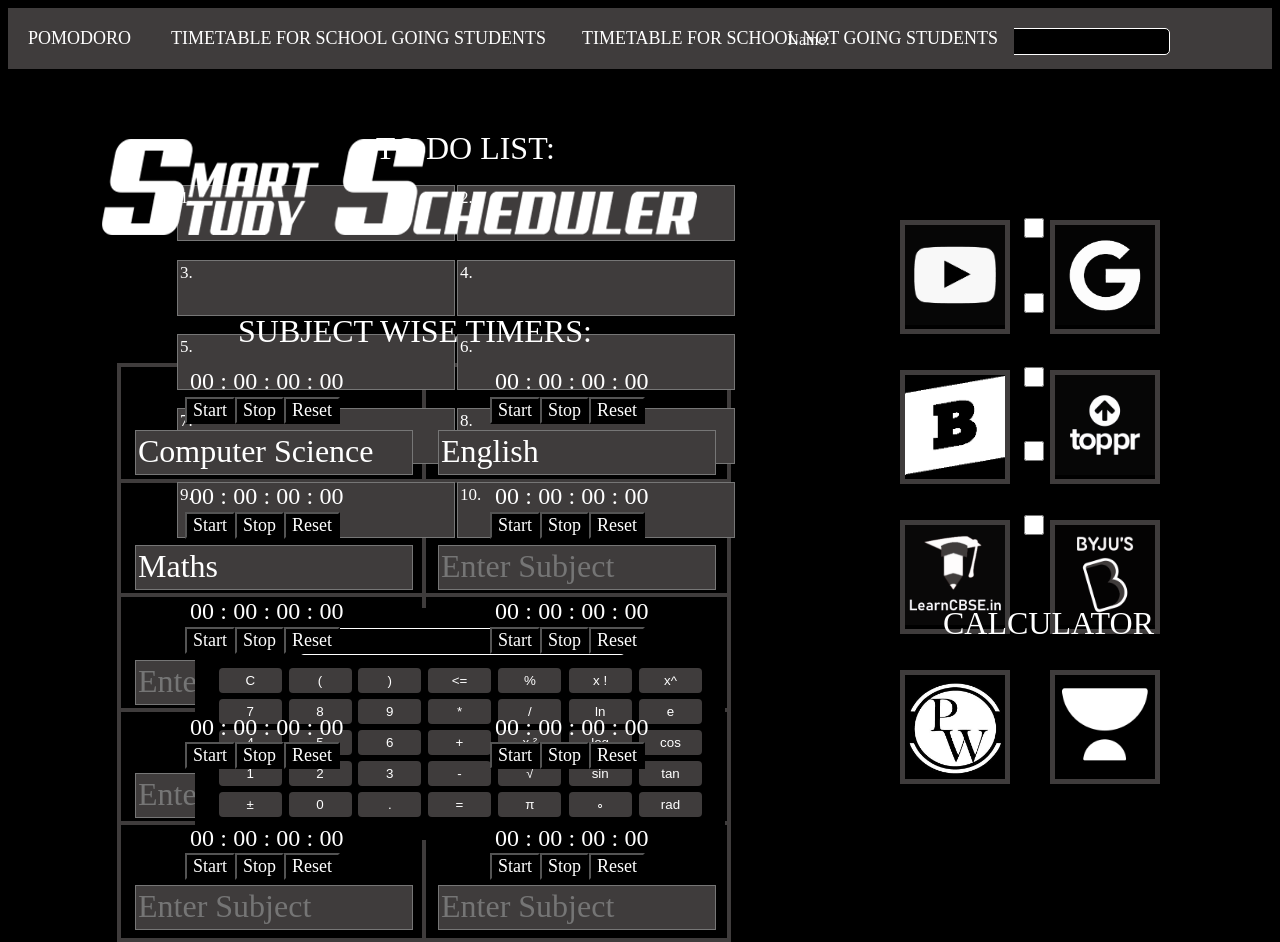
<file: index.html>
<!DOCTYPE html>
<html lang="en">
<head>
    <meta charset="UTF-8"/>
    <meta http-equiv="X-UA-Compatible" content="IE=edge"/>
    <meta name="viewport" content="width=device-width, initial-scale=1.0">
    <title>SMART STUDY SCHEDULER</title>
    <style>
    #contain1{
        background-color: rgb(63, 60, 60);
        
    }    
    
    .box{
        
        display: inline-block;
        margin: 20px
    }

    #box5{
        position:absolute;
        right: 90px;
    }
    #box6{
        position:absolute;
        right: 100px;
        top: 500px;
        border: 5px solid rgb(63, 60, 60);
    }
    #box7{
        position:absolute;
        right: 250px;
        top: 500px;
        border: 5px solid rgb(63, 60, 60);
    }
    #box8{
        position:absolute;
        right: 100px;
        top: 350px;
        border: 5px solid rgb(63, 60, 60);
    }
    #box9{
        position:absolute;
        right: 250px;
        top: 350px;
        border: 5px solid rgb(63, 60, 60);
    }
    #box10{
        position:absolute;
        right: 100px;
        top: 200px;
        border: 5px solid rgb(63, 60, 60);
    }
    #box11{
        position:absolute;
        right: 250px;
        top: 200px;
        border: 5px solid rgb(63, 60, 60);
    }
    #box45{
        position:absolute;
        right: 250px;
        top: 650px;
        border: 5px solid rgb(63, 60, 60);}
    #box61{
        position:absolute;
        right: 100px;
        top: 650px;
        border: 5px solid rgb(63, 60, 60);}
        #t1{
            position: absolute;
            right: 450px;
            top: 31px;
            color:white;   
        }
        #t2{
            position: absolute;
            right: 725px;
            top: 130px;
            
        }
        #t3{
            position: absolute;
            left: 238px;
            top: 313px;
            
        }
        #t4{
            position: absolute;
            left: 943px;
            top: 605px;
            
        }
        

    #ta1{
        resize: none;
        background-color: rgb(63, 60, 60);
        position: absolute;
        right: 825px;
        top: 185px;
        font-size: 17px;
        width: 272px;
        height: 50px;
        font-family: Bahnschrift SemiBold;
        color: white;
    }
    #ta2{
        resize: none;
        background-color: rgb(63, 60, 60);
        position: absolute;
        right: 545px;
        top: 185px;
        font-size: 17px;
        width: 272px;
        height: 50px;
        font-family: Bahnschrift SemiBold;
        color: white;
    }
    #ta3{
        resize: none;
        background-color: rgb(63, 60, 60);
        position: absolute;
        right: 825px;
        top: 260px;
        font-size: 17px;
        width: 272px;
        height: 50px;
        font-family: Bahnschrift SemiBold;
        color: white;
    }
    #ta4{
        resize: none;
        background-color: rgb(63, 60, 60);
        position: absolute;
        right: 545px;
        top: 260px;
        font-size: 17px;
        width: 272px;
        height: 50px;
        font-family: Bahnschrift SemiBold;
        color: white;
    }
    #ta5{
        resize: none;
        background-color: rgb(63, 60, 60);
        position: absolute;
        right: 825px;
        top: 334px;
        font-size: 17px;
        width: 272px;
        height: 50px;
        font-family: Bahnschrift SemiBold;
        color: white;
    }
    #ta6{
        resize: none;
        background-color: rgb(63, 60, 60);
        position: absolute;
        right: 545px;
        top: 334px;
        font-size: 17px;
        width: 272px;
        height: 50px;
        font-family: Bahnschrift SemiBold;
        color: white;
    }
    #ta7{
        resize: none;
        background-color: rgb(63, 60, 60);
        position: absolute;
        right: 825px;
        top: 408px;
        font-size: 17px;
        width: 272px;
        height: 50px;
        font-family: Bahnschrift SemiBold;
        color: white;
    }
    #ta8{
        resize: none;
        background-color: rgb(63, 60, 60);
        position: absolute;
        right: 545px;
        top: 408px;
        font-size: 17px;
        width: 272px;
        height: 50px;
        font-family: Bahnschrift SemiBold;
        color: white;
    }
    #ta9{
        resize: none;
        background-color: rgb(63, 60, 60);
        position: absolute;
        right: 825px;
        top: 482px;
        font-size: 17px;
        width: 272px;
        height: 50px;
        font-family: Bahnschrift SemiBold;
        color: white;
    }
    #ta10{
        background-color: rgb(63, 60, 60);
        position: absolute;
        right: 545px;
        top: 482px;
        resize: none;
        font-size: 17px;
        width: 272px;
        height: 50px;
        font-family: Bahnschrift SemiBold;
        color: white;
    }

    #ta11{
        
        background-color: rgb(63, 60, 60);
        position: absolute;
        left: 135px;
        top: 430px;
        resize: none;
        font-size: 32px;
        width: 272px;
        height: 39px;
        font-family: Bahnschrift SemiBold;
        color: white;
    }
    #ta12{ 
        background-color: rgb(63, 60, 60);
        position: absolute;
        left: 438px;
        top: 430px;
        resize: none;
        font-size: 32px;
        width: 272px;
        height: 39px;
        font-family: Bahnschrift SemiBold;
        color: white;
    }
    #ta13{
        background-color: rgb(63, 60, 60);
        position: absolute;
        left: 135px;
        top: 545px;
        resize: none;
        font-size: 32px;
        width: 272px;
        height: 39px;
        font-family: Bahnschrift SemiBold;
        color: white;
    }
    #ta14{
        background-color: rgb(63, 60, 60);
        position: absolute;
        left: 438px;
        top: 545px;
        resize: none;
        font-size: 32px;
        width: 272px;
        height: 39px;
        font-family: Bahnschrift SemiBold;
        color: white;
    }
    #ta15{
        background-color: rgb(63, 60, 60);
        position: absolute;
        left: 135px;
        top: 660px;
        resize: none;
        font-size: 32px;
        width: 272px;
        height: 39px;
        font-family: Bahnschrift SemiBold;
        color: white;
    }
    #ta16{
        background-color: rgb(63, 60, 60);
        position: absolute;
        left: 438px;
        top: 660px;
        resize: none;
        font-size: 32px;
        width: 272px;
        height: 39px;
        font-family: Bahnschrift SemiBold;
        color: white;
    }
    #ta17{
        background-color: rgb(63, 60, 60);
        position: absolute;
        left: 135px;
        top: 773px;
        resize: none;
        font-size: 32px;
        width: 272px;
        height: 39px;
        font-family: Bahnschrift SemiBold;
        color: white;
    }
    #ta18{
        background-color: rgb(63, 60, 60);
        position: absolute;
        left: 438px;
        top: 773px;
        resize: none;
        font-size: 32px;
        width: 272px;
        height: 39px;
        font-family: Bahnschrift SemiBold;
        color: white;
    }
    #ta19{
        background-color: rgb(63, 60, 60);
        position: absolute;
        left: 135px;
        top: 885px;
        resize: none;
        font-size: 32px;
        width: 272px;
        height: 39px;
        font-family: Bahnschrift SemiBold;
        color: white;
    }
    #ta20{
        background-color: rgb(63, 60, 60);
        position: absolute;
        left: 438px;
        top: 885px;
        resize: none;
        font-size: 32px;
        width: 272px;
        height: 39px;
        font-family: Bahnschrift SemiBold;
        color: white;
    }

    #box12{
        position: absolute;
        left:100px;
        bottom: 5px;
        width: 300px;
        height: 110px;
        color: rgb(222, 62, 62);
        border: 2px solid rgb(63, 60, 60);
    }
    #box13{
        position: absolute;
        left:405px;
        bottom: 5px;
        width: 300px;
        height: 110px;
        color: rgb(222, 62, 62);
        border: 2px solid rgb(63, 60, 60);
    }
    #box14{
        position: absolute;
        left:100px;
        bottom: 118px;
        width: 300px;
        height: 110px;
        color: rgb(222, 62, 62);
        border: 2px solid rgb(63, 60, 60);
    }
    #box15{
        position: absolute;
        left:405px;
        bottom: 118px;
        width: 300px;
        height: 110px;
        color: rgb(222, 62, 62);
        border: 2px solid rgb(63, 60, 60);
    }
    #box16{
        position: absolute;
        left:100px;
        bottom: 232px;
        width: 300px;
        height: 110px;
        color: rgb(222, 62, 62);
        border: 2px solid rgb(63, 60, 60);
    }
    #box17{
        position: absolute;
        left:405px;
        bottom: 232px;
        width: 300px;
        height: 110px;
        color: black;
        border: 2px solid rgb(63, 60, 60);
    }
    #box18{
        position: absolute;
        left:100px;
        bottom: 346px;
        width: 300px;
        height: 110px;
        color: rgb(222, 62, 62);
        border: 2px solid rgb(63, 60, 60);
    }
    #box19{
        position: absolute;
        left:405px;
        bottom: 346px;
        width: 300px;
        height: 110px;
        color: rgb(222, 62, 62);
        border: 2px solid rgb(63, 60, 60);
    }
    #box20{
        position: absolute;
        left:100px;
        bottom: 460px;
        width: 300px;
        height: 110px;
        color: rgb(222, 62, 62);
        border: 2px solid rgb(63, 60, 60);
    }
    #box21{
        position: absolute;
        left:405px;
        bottom: 460px;
        width: 300px;
        height: 110px;
        color: rgb(222, 62, 62);
        border: 2px solid rgb(63, 60, 60);
    }
    
    
    .calculator {
        max-width: 530px;
        background-color:black;
        padding: 20px;
        border-radius: 10px;
        margin: 10px auto;
        
        }
        
        
        input[type=text] {
        width: 315px;
            height: 25px;
            border-radius: 5px;
            border: 0px;
            background-color: black;
            color: #d9d9d9;
            padding: 0 5px 0 5px;
            margin: 0 0px 10px 84px;
            border: 1px solid white;
        
        }
        
        .calc-buttons {
            display: flex;
        flex-wrap: wrap;
        justify-content: space-between;
        
        }
        
        .button {
           margin: 3px;
        width: 63px;
        border: none;
        height: 25px;
        border-radius: 4px;
        color: #000000;
        cursor: pointer;
        }
        
        button:hover {
          background-color: black;
          transition: .2s;
        }
        
        .functions-one {
            width: 210px;
            display: flex;
            flex-wrap: wrap;
            justify-content: space-evenly;
            color: white;
        }
        
        
        .functions-two {
        width: 280px;
            display: flex;
            flex-wrap: wrap;
            justify-content: space-between;
        }
        
        .triggers {
            background-color: rgb(63, 60, 60);
            color: white;
        }
        
        .numbers {
            background-color: rgb(63, 60, 60);
            color: white;
        }
        
        .basic-stuff {
            background-color: rgb(63, 60, 60);
            color: white;
        }
        
        .complex-stuff {
            background-color: rgb(63, 60, 60);
            color: white;
        }

        #cal12{
            position:absolute;
            right:555px;
            bottom: 50px;
        }

        #tsss12{
            position: absolute;
            left: 100px;
            top: 90px;
            width: 400px;
        }

        #start2{
            background-color: black;
        }
        #stop2{
            background-color: black;
        }
        #reset2{
            background-color: black;
        }
        #start1{
            background-color: black;
        }
        #stop1{
            background-color: black;
        }
        #reset1{
            background-color: black;
        }
        #start3{
            background-color: black;
        }
        #stop3{
            background-color: black;
        }
        #reset3{
            background-color: black;
        }
        #start4{
            background-color: black;
        }
        #stop4{
            background-color: black;
        }
        #reset4{
            background-color: black;
        }
        #start5{
            background-color: black;
        }
        #stop5{
            background-color: black;
        }
        #reset5{
            background-color: black;
        }
        #start6{
            background-color: black;
        }
        #stop6{
            background-color: black;
        }
        #reset6{
            background-color: black;
        }
        #start7{
            background-color: black;
        }
        #stop7{
            background-color: black;
        }
        #reset7{
            background-color: black;
        }
        #start8{
            background-color: black;
        }
        #stop8{
            background-color: black;
        }
        #reset8{
            background-color: black;
        }
        #start9{
            background-color: black;
        }
        #stop9{
            background-color: black;
        }
        #reset9{
            background-color: black;
        }
        #start10{
            background-color: black;
        }
        #stop10{
            background-color: black;
        }
        #reset10{
            background-color: black;
        }
        
        #time1{
            font-family: Bahnschrift semibold ;
            font-size: 25px;
            color: #d9d9d9;
            position: absolute;
            top:367px;
            left: 190px;
        }
        #time2{
            font-family: Bahnschrift semibold;
            font-size: 25px;
            color: #d9d9d9;
            position: absolute;
            top:367px;
            left: 495px;
        }
        #time3{
            font-family: Bahnschrift semibold ;
            font-size: 25px;
            color: #d9d9d9;
            position: absolute;
            top:482px;
            left: 190px;
        }
        #time4{
            font-family: Bahnschrift semibold;
            font-size: 25px;
            color: #d9d9d9;
            position: absolute;
            top:482px;
            left: 495px;
        }
        #time5{
            font-family: Bahnschrift semibold ;
            font-size: 25px;
            color: #d9d9d9;
            position: absolute;
            top:597px;
            left: 190px;
        }
        #time6{
            font-family: Bahnschrift semibold;
            font-size: 25px;
            color: #d9d9d9;
            position: absolute;
            top:597px;
            left: 495px;
        }
        #time7{
            font-family: Bahnschrift semibold ;
            font-size: 25px;
            color: #d9d9d9;
            position: absolute;
            top:713px;
            left: 190px;
        }
        #time8{
            font-family: Bahnschrift semibold;
            font-size: 25px;
            color: #d9d9d9;
            position: absolute;
            top:713px;
            left: 495px;
        }
        #time9{
            font-family: Bahnschrift semibold ;
            font-size: 25px;
            color: #d9d9d9;
            position: absolute;
            top:824px;
            left: 190px;
        }
        #time10{
            font-family: Bahnschrift semibold;
            font-size: 25px;
            color: #d9d9d9;
            position: absolute;
            top:824px;
            left: 495px;
        }
        #buttons121{
            display: flex; 
            flex-direction: row; 
            justify-content: center; 
            align-items: center;
            position: absolute;
            top:397px;
            left: 185px;
        }
        #buttons122{
            display: flex; 
            flex-direction: row; 
            justify-content: center; 
            align-items: center;
            position: absolute;
            top:397px;
            left: 490px;
        }
        #buttons123{
            display: flex; 
            flex-direction: row; 
            justify-content: center; 
            align-items: center;
            position: absolute;
            top:512px;
            left: 185px;
        }
        #buttons124{
            display: flex; 
            flex-direction: row; 
            justify-content: center; 
            align-items: center;
            position: absolute;
            top:512px;
            left: 490px;
        }
        #buttons125{
            display: flex; 
            flex-direction: row; 
            justify-content: center; 
            align-items: center;
            position: absolute;
            top:627px;
            left: 185px;
        }
        #buttons126{
            display: flex; 
            flex-direction: row; 
            justify-content: center; 
            align-items: center;
            position: absolute;
            top:627px;
            left: 490px;
        }
        #buttons127{
            display: flex; 
            flex-direction: row; 
            justify-content: center; 
            align-items: center;
            position: absolute;
            top:742px;
            left: 185px;
        }
        #buttons128{
            display: flex; 
            flex-direction: row; 
            justify-content: center; 
            align-items: center;
            position: absolute;
            top:742px;
            left: 490px;
        }
        #buttons129{
            display: flex; 
            flex-direction: row; 
            justify-content: center; 
            align-items: center;
            position: absolute;
            top:853px;
            left: 185px;
        }

        #buttons1210{
            display: flex; 
            flex-direction: row; 
            justify-content: center; 
            align-items: center;
            position: absolute;
            top:853px;
            left: 490px;
        }
        
        /* Dropdown Button */
.dropbtn {
    background-color: rgb(63, 60, 60);
    color: white;
    padding: 16px;
    font-size: 16px;
    border: none;
  }
  
  /* The container <div> - needed to position the dropdown content */
  .dropdown {
    position: relative;
    display: inline-block;
  }
  
  /* Dropdown Content (Hidden by Default) */
  .dropdown-content {
    display: none;
    position: absolute;
    background-color:rgb(63, 60, 60);
    min-width: 160px;
    box-shadow: 0px 8px 16px 0px rgba(0,0,0,0.2);
    z-index: 1;
  }
  
  /* Links inside the dropdown */
  .dropdown-content a {
    color: white;
    padding: 12px 16px;
    text-decoration: none;
    display: block;
  }
  
  /* Change color of dropdown links on hover */
  .dropdown-content a:hover {background-color: rgb(63, 60, 60);}
  
  /* Show the dropdown menu on hover */
  .dropdown:hover .dropdown-content {display: block;}
  
  /* Change the background color of the dropdown button when the dropdown content is shown */
  .dropdown:hover .dropbtn {background-color: rgb(63, 60, 60);}
    
    #inpt1{
        width: 20px;
        height: 20px;
        color: rgb(63, 60, 60);
        background-color:rgb(63, 60, 60);
        position: absolute;
        left: 1020px;
        top:215px;
    }
    #inpt2{
        width: 20px;
        height: 20px;
        color: rgb(63, 60, 60);
        background-color:rgb(63, 60, 60) ;
        position: absolute;
        left: 1300px;
        top:215px;
    }
    #inpt3{
        width: 20px;
        height: 20px;
        color: rgb(63, 60, 60);
        background-color:rgb(63, 60, 60) ;
        position: absolute;
        left: 1020px;
        top:290px;
    }
    #inpt4{
        width: 20px;
        height: 20px;
        color: rgb(63, 60, 60);
        background-color:rgb(63, 60, 60) ;
        position: absolute;
        left: 1300px;
        top:290px;
    }
    #inpt5{
        width: 20px;
        height: 20px;
        color: rgb(63, 60, 60);
        background-color:rgb(63, 60, 60) ;
        position: absolute;
        left: 1020px;
        top:364px;
    }
    #inpt6{
        width: 20px;
        height: 20px;
        color: rgb(63, 60, 60);
        background-color:rgb(63, 60, 60) ;
        position: absolute;
        left: 1300px;
        top:364px;
    }
    #inpt7{
        width: 20px;
        height: 20px;
        color: rgb(63, 60, 60);
        background-color:rgb(63, 60, 60) ;
        position: absolute;
        left: 1020px;
        top:438px;
    }
    #inpt8{
        width: 20px;
        height: 20px;
        color: rgb(63, 60, 60);
        background-color:rgb(63, 60, 60) ;
        position: absolute;
        left: 1300px;
        top:438px;

    }
    #inpt9{
        width: 20px;
        height: 20px;
        color: rgb(63, 60, 60);
        background-color:rgb(63, 60, 60) ;
        position: absolute;
        left: 1020px;
        top:512px;
    }
    #inpt10{
        width: 20px;
        height: 20px;
        color: rgb(63, 60, 60);
        background-color:rgb(63, 60, 60) ;
        position: absolute;
        left: 1300px;
        top:512px;
    }
    .vl {
        border-left: 4px solid rgb(63, 60, 60);
        height: 575px;
        position: absolute;
        left: 120px;
        margin-left: -3px;
        top: 365px;
      }
      .v2 {
        border-left: 4px solid rgb(63, 60, 60);
        height: 575px;
        position: absolute;
        left: 730px;
        margin-left: -3px;
        top: 365px;
      }
      .v3 {
        border-left: 4px solid rgb(63, 60, 60);
        height: 575px;
        position: absolute;
        left: 425px;
        margin-left: -3px;
        top: 365px;
      }
      #h121{
        position: absolute;
        top: 355px;
        left: 117px;
        width: 614px;
      }
      #h122{
        position: absolute;
        top: 585px;
        left: 117px;
        width: 610px;
      }
      #h123{
        position: absolute;
        top: 700px;
        left: 117px;
        width: 610px;
      }
      #h124{
        position: absolute;
        top: 471px;
        left: 117px;
        width: 610px;
      }
      #h125{
        position: absolute;
        top: 813px;
        left: 117px;
        width: 610px;
      }
      #h126{
        position: absolute;
        top: 930px;
        left: 117px;
        width: 614px;
      }
      #tt1{
        border-top: 1px solid white;
        border-bottom: 1px solid white;
      }
      #tt2{
        border-top: 1px solid white;
        border-bottom: 1px solid white;
      }
    </style>
    
    
</head>

<body style="background-color: #000000;">

    <hr id="h121" style="height:4px;border-width:0;color:rgb(63, 60, 60);background-color:rgb(63, 60, 60)">
    <hr id="h122" style="height:4px;border-width:0;color:rgb(63, 60, 60);background-color:rgb(63, 60, 60)">
    <hr id="h123" style="height:4px;border-width:0;color:rgb(63, 60, 60);background-color:rgb(63, 60, 60)">
    <hr id="h124" style="height:4px;border-width:0;color:rgb(63, 60, 60);background-color:rgb(63, 60, 60)">
    <hr id="h125" style="height:4px;border-width:0;color:rgb(63, 60, 60);background-color:rgb(63, 60, 60)">
    <hr id="h126" style="height:4px;border-width:0;color:rgb(63, 60, 60);background-color:rgb(63, 60, 60)">
    <div class="vl"></div>
    <div class="v2"></div>
    <div class="v3"></div>
    
    <div class="container" id="contain1">
        <div class="box" id="box1"><a style="text-decoration: none;" target="_blank" href="pomodoro r=1.html"  ><font color="white" size="4" face="Bahnschrift SemiBold">POMODORO</font></a></div>
        <div class="box" id="box5"><form action=""><input type="text" placeholder="Enter Name" style="font-family: Bahnschrift semibold;"></form></div>
        <div class="dropdown" id="drp">
            <button class="dropbtn"><font color="white" size="4" face="Bahnschrift SemiBold">TIMETABLE FOR SCHOOL GOING STUDENTS</font></button>
            <div class="dropdown-content">
                <a href="timetable3.html"  style="text-decoration: none;" target="_blank" ><font color="white" size="4" face="Bahnschrift SemiBold">NORMAL</font></a>
                <a href="timetable2.html"  style="text-decoration: none;" target="_blank" id="tt2"><font color="white" size="4" face="Bahnschrift SemiBold">EARLY RISERS</font></a>
                <a href="timetable1.html"  style="text-decoration: none;" target="_blank"><font color="white" size="4" face="Bahnschrift SemiBold">NIGHT OWLS</font></a>
            </div>
        </div>
        <div class="dropdown" id="drp1">
            <button class="dropbtn"><font color="white" size="4" face="Bahnschrift SemiBold">TIMETABLE FOR SCHOOL NOT GOING STUDENTS</font></button>
            <div class="dropdown-content">
                <a href="timetable6.html"  style="text-decoration: none;" target="_blank"><font color="white" size="4" face="Bahnschrift SemiBold">NORMAL</font></a>
                <a href="timetable5.html"  style="text-decoration: none;" target="_blank" id="tt1"><font color="white" size="4" face="Bahnschrift SemiBold">EARLY RISERS</font></a>
                <a href="timetable4.html"  style="text-decoration: none;" target="_blank"><font color="white" size="4" face="Bahnschrift SemiBold">NIGHT OWLS</font></a>
            </div>
        </div>
        
    </div>
    
    <div class="container" id="contain2">
        <div class="box" id="box6"><a href="https://byjus.com/"  target="_blank"><img src="bjyua.png" height="100" width="100"></a></div>
        <div class="box" id="box7"><a href="https://www.learncbse.in/"  target="_blank"><img src="LCBSE.png" height="100" width="100"></a></div>
        <div class="box" id="box8"><a href="https://www.toppr.com/"  target="_blank"><img src="top.png" height="100" width="100"></a></div>
        <div class="box" id="box9"><a href="https://brainly.in/"  target="_blank"><img src="brain.png" height="100" width="100"></a></div>
        <div class="box" id="box10"><a href="https://www.google.com/"  target="_blank"><img src="gulgul12.png" height="100" width="100"></a></div>
        <div class="box" id="box11"><a href="https://www.youtube.com/"  target="_blank"><img src="yt12.png" height="100" width="100"></a></div>
        <div class="box" id="box45"><a href="https://www.pw.live/"  target="_blank"><img src="pw.jpg" height="100" width="100"></a></div>
        <div class="box" id="box61"><a href="https://unacademy.com/"  target="_blank"><img src="unacede.jpeg" height="100" width="100"></a></div>
    </div>

    <div class="container" id="contain3">
        <textarea name="" id="ta1" cols="35" rows="3.25">1.</textarea>
        <textarea name="" id="ta2" cols="35" rows="3.25">2.</textarea>
        <textarea name="" id="ta3" cols="35" rows="3.25">3.</textarea>
        <textarea name="" id="ta4" cols="35" rows="3.25">4.</textarea>
        <textarea name="" id="ta5" cols="35" rows="3.25">5.</textarea>
        <textarea name="" id="ta6" cols="35" rows="3.25">6.</textarea>
        <textarea name="" id="ta7" cols="35" rows="3.25">7.</textarea>
        <textarea name="" id="ta8" cols="35" rows="3.25">8.</textarea>
        <textarea name="" id="ta9" cols="35" rows="3.25">9.</textarea>
        <textarea name="" id="ta10" cols="35" rows="3.25">10.</textarea>
    </div>
    <div class="container" id="contain700">
        
        <textarea name="" id="ta12" cols="35" rows="3.25" readonly>English</textarea>
        <textarea name="" id="ta13" cols="35" rows="3.25" readonly>Maths</textarea>
        <textarea name="" id="ta14" cols="35" rows="3.25" placeholder="Enter Subject"></textarea>
        <textarea name="" id="ta15" cols="35" rows="3.25" placeholder="Enter Subject"></textarea>
        <textarea name="" id="ta16" cols="35" rows="3.25" placeholder="Enter Subject"></textarea>
        <textarea name="" id="ta17" cols="35" rows="3.25" placeholder="Enter Subject"></textarea>
        <textarea name="" id="ta18" cols="35" rows="3.25" placeholder="Enter Subject"></textarea>
        <textarea name="" id="ta19" cols="35" rows="3.25" placeholder="Enter Subject"></textarea>
        <textarea name="" id="ta20" cols="35" rows="3.25" placeholder="Enter Subject"></textarea>
        <textarea name="" id="ta11" cols="35" rows="3.25" readonly>Computer Science</textarea>

        


    


    <div class="conatiner" id="contain41">
        <label id="lbl1">
            <input id="inpt1" type="checkbox" >
        </label>
        <label id="lbl2">
            <input id="inpt2" type="checkbox" >
        </label>
        <label id="lbl3">
            <input id="inpt3" type="checkbox" >
        </label>
        <label id="lbl4">
            <input id="inpt4" type="checkbox" >
        </label>
        <label id="lbl5">
            <input id="inpt5" type="checkbox" >
        </label>
        <label id="lbl6">
            <input id="inpt6" type="checkbox" >
        </label>
        <label id="lbl7">
            <input id="inpt7" type="checkbox" >
        </label>
        <label id="lbl8">
            <input id="inpt8" type="checkbox" >
        </label>
        <label id="lbl9">
            <input id="inpt9" type="checkbox" >
        </label>
        <label id="lbl10">
            <input id="inpt10" type="checkbox" >
        </label>
    </div>

    <div class="text" id="t1"><font color="white" size="3.7" face="Bahnschrift SemiBold">Name:</font></div>
    <div class="text" id="t2"><font color="white" size="6" face="Bahnschrift SemiBold">TO DO LIST:</font></div>
    <div class="text" id="t3"><font color="white" size="6" face="Bahnschrift SemiBold">SUBJECT WISE TIMERS:</font></div>
    <div class="text" id="t4"><font color="white" size="6" face="Bahnschrift SemiBold">CALCULATOR</font></div>

    <div id="tsss12"><img src="BACK4.PNG" alt=""></div>

    <div class="calculator" id="cal12">
        <input type="text" id="screen" maxlength="20">
        <div class="calc-buttons">
            <div class="functions-one">
                <button class="button triggers">C</button>
                <button class="button basic-stuff">(</button>
                <button class="button basic-stuff">)</button>
                <button class="button numbers">7</button>
                <button class="button numbers">8</button>
                <button class="button numbers">9</button>
                <button class="button numbers">4</button>
                <button class="button numbers">5</button>
                <button class="button numbers">6</button>
                <button class="button numbers">1</button>
                <button class="button numbers">2</button>
                <button class="button numbers">3</button>
                <button class="button basic-stuff">±</button>
                <button class="button numbers">0</button>
                <button class="button basic-stuff">.</button>
            </div>
            <div class="functions-two">
                <button class="button triggers">&#60;=</button>
                <button class="button complex-stuff">%</button>
                <button class="button complex-stuff">x !</button>
                <button class="button complex-stuff">x^</button>
                <button class="button basic-stuff">*</button>
                <button class="button basic-stuff">/</button>
                <button class="button complex-stuff">ln</button>
                <button class="button complex-stuff">e</button>
                <button class="button basic-stuff">+</button>
                <button class="button complex-stuff">x ²</button>
                <button class="button complex-stuff">log</button>
                <button class="button complex-stuff">cos</button>
                <button class="button basic-stuff">-</button>
                <button class="button complex-stuff">√</button>
                <button class="button complex-stuff">sin</button>
                <button class="button complex-stuff">tan</button>
                <button class="button triggers">=</button>
                <button class="button complex-stuff">&#x003C0;</button>
                <button class="button complex-stuff">∘</button>
                <button class="button complex-stuff">rad</button>
            </div>
        </div>
    </div>
   
    <div class="container" id="contain11"> 
        <div id="time1"> 
            <span class="digit" id="hr1"> 
                <font color="white" size="5" face="Bahnschrift SemiBold">00</font></span> 
            <span class="txt"><font color="white" size="5" face="Bahnschrift SemiBold">:</font></span> 
            <span class="digit" id="min1"> 
                <font color="white" size="5" face="Bahnschrift SemiBold">00</font></span> 
            <span class="txt"><font color="white" size="5" face="Bahnschrift SemiBold">:</font></span> 
            <span class="digit" id="sec1"> 
                <font color="white" size="5" face="Bahnschrift SemiBold">00</font></span> 
            <span class="txt"><font color="white" size="5" face="Bahnschrift SemiBold">:</font></span> 
            <span class="digit" id="count1"> 
                <font color="white" size="5" face="Bahnschrift SemiBold">00</font></span> 
        </div> 
        <div id="buttons121"> 
            <button class="btn" id="start1"> 
                <font color="white" size="4" face="Bahnschrift SemiBold">Start</font></button> 
            <button class="btn" id="stop1"> 
                <font color="white" size="4" face="Bahnschrift SemiBold">Stop</font></button> 
            <button class="btn" id="reset1"> 
                <font color="white" size="4" face="Bahnschrift SemiBold">Reset</font></button> 
        </div>    
    </div> 

    <div class="container" id="contain12"> 
        <div id="time2"> 
            <span class="digit" id="hr2"> 
                <font color="white" size="5" face="Bahnschrift SemiBold">00</font></span> 
            <span class="txt"><font color="white" size="5" face="Bahnschrift SemiBold">:</font></span> 
            <span class="digit" id="min2"> 
                <font color="white" size="5" face="Bahnschrift SemiBold">00</font></span> 
            <span class="txt"><font color="white" size="5" face="Bahnschrift SemiBold">:</font></span> 
            <span class="digit" id="sec2"> 
                <font color="white" size="5" face="Bahnschrift SemiBold">00</font></span> 
            <span class="txt"><font color="white" size="5" face="Bahnschrift SemiBold">:</font></span> 
            <span class="digit" id="count2"> 
                <font color="white" size="5" face="Bahnschrift SemiBold">00</font></span> 
        </div> 
        <div id="buttons122"> 
            <button class="btn" id="start2"> 
                <font color="white" size="4" face="Bahnschrift SemiBold">Start</font></button> 
            <button class="btn" id="stop2"> 
                <font color="white" size="4" face="Bahnschrift SemiBold">Stop</font></button> 
            <button class="btn" id="reset2"> 
                <font color="white" size="4" face="Bahnschrift SemiBold">Reset</font></button> 
        </div> 
    </div> 

    <div class="container" id="contain13"> 
        <div id="time3"> 
            <span class="digit" id="hr3"> 
                <font color="white" size="5" face="Bahnschrift SemiBold">00</font></span> 
            <span class="txt"><font color="white" size="5" face="Bahnschrift SemiBold">:</font></span> 
            <span class="digit" id="min3"> 
                <font color="white" size="5" face="Bahnschrift SemiBold">00</font></span> 
            <span class="txt"><font color="white" size="5" face="Bahnschrift SemiBold">:</font></span> 
            <span class="digit" id="sec3"> 
                <font color="white" size="5" face="Bahnschrift SemiBold">00</font></span> 
            <span class="txt"><font color="white" size="5" face="Bahnschrift SemiBold">:</font></span> 
            <span class="digit" id="count3"> 
                <font color="white" size="5" face="Bahnschrift SemiBold">00</font></span> 
        </div> 
        <div id="buttons123"> 
            <button class="btn" id="start3"> 
                <font color="white" size="4" face="Bahnschrift SemiBold">Start</font></button> 
            <button class="btn" id="stop3"> 
                <font color="white" size="4" face="Bahnschrift SemiBold">Stop</font></button> 
            <button class="btn" id="reset3"> 
                <font color="white" size="4" face="Bahnschrift SemiBold">Reset</font></button> 
        </div> 
    </div>
    <div class="container" id="contain14"> 
        <div id="time4"> 
            <span class="digit" id="hr4"> 
                <font color="white" size="5" face="Bahnschrift SemiBold">00</font></span> 
            <span class="txt"><font color="white" size="5" face="Bahnschrift SemiBold">:</font></span> 
            <span class="digit" id="min4"> 
                <font color="white" size="5" face="Bahnschrift SemiBold">00</font></span> 
            <span class="txt"><font color="white" size="5" face="Bahnschrift SemiBold">:</font></span> 
            <span class="digit" id="sec4"> 
                <font color="white" size="5" face="Bahnschrift SemiBold">00</font></span> 
            <span class="txt"><font color="white" size="5" face="Bahnschrift SemiBold">:</font></span> 
            <span class="digit" id="count4"> 
                <font color="white" size="5" face="Bahnschrift SemiBold">00</font></span> 
        </div> 
        <div id="buttons124"> 
            <button class="btn" id="start4"> 
                <font color="white" size="4" face="Bahnschrift SemiBold">Start</font></button> 
            <button class="btn" id="stop4"> 
                <font color="white" size="4" face="Bahnschrift SemiBold">Stop</font></button> 
            <button class="btn" id="reset4"> 
                <font color="white" size="4" face="Bahnschrift SemiBold">Reset</font></button> 
        </div> 
    </div>
    <div class="container" id="contain15"> 
        <div id="time5"> 
            <span class="digit" id="hr5"> 
                <font color="white" size="5" face="Bahnschrift SemiBold">00</font></span> 
            <span class="txt"><font color="white" size="5" face="Bahnschrift SemiBold">:</font></span> 
            <span class="digit" id="min5"> 
                <font color="white" size="5" face="Bahnschrift SemiBold">00</font></span> 
            <span class="txt"><font color="white" size="5" face="Bahnschrift SemiBold">:</font></span> 
            <span class="digit" id="sec5"> 
                <font color="white" size="5" face="Bahnschrift SemiBold">00</font></span> 
            <span class="txt"><font color="white" size="5" face="Bahnschrift SemiBold">:</font></span> 
            <span class="digit" id="count5"> 
                <font color="white" size="5" face="Bahnschrift SemiBold">00</font></span> 
        </div> 
        <div id="buttons125"> 
            <button class="btn" id="start5"> 
                <font color="white" size="4" face="Bahnschrift SemiBold">Start</font></button> 
            <button class="btn" id="stop5"> 
                <font color="white" size="4" face="Bahnschrift SemiBold">Stop</font></button> 
            <button class="btn" id="reset5"> 
                <font color="white" size="4" face="Bahnschrift SemiBold">Reset</font></button> 
        </div> 
    </div>
    <div class="container" id="contain16"> 
        <div id="time6"> 
            <span class="digit" id="hr6"> 
                <font color="white" size="5" face="Bahnschrift SemiBold">00</font></span> 
            <span class="txt"><font color="white" size="5" face="Bahnschrift SemiBold">:</font></span> 
            <span class="digit" id="min6"> 
                <font color="white" size="5" face="Bahnschrift SemiBold">00</font></span> 
            <span class="txt"><font color="white" size="5" face="Bahnschrift SemiBold">:</font></span> 
            <span class="digit" id="sec6"> 
                <font color="white" size="5" face="Bahnschrift SemiBold">00</font></span> 
            <span class="txt"><font color="white" size="5" face="Bahnschrift SemiBold">:</font></span> 
            <span class="digit" id="count6"> 
                <font color="white" size="5" face="Bahnschrift SemiBold">00</font></span> 
        </div> 
        <div id="buttons126"> 
            <button class="btn" id="start6"> 
                <font color="white" size="4" face="Bahnschrift SemiBold">Start</font></button> 
            <button class="btn" id="stop6"> 
                <font color="white" size="4" face="Bahnschrift SemiBold">Stop</font></button> 
            <button class="btn" id="reset6"> 
                <font color="white" size="4" face="Bahnschrift SemiBold">Reset</font></button> 
        </div> 
    </div>
    <div class="container" id="contain17"> 
        <div id="time7"> 
            <span class="digit" id="hr7"> 
                <font color="white" size="5" face="Bahnschrift SemiBold">00</font></span> 
            <span class="txt"><font color="white" size="5" face="Bahnschrift SemiBold">:</font></span> 
            <span class="digit" id="min7"> 
                <font color="white" size="5" face="Bahnschrift SemiBold">00</font></span> 
            <span class="txt"><font color="white" size="5" face="Bahnschrift SemiBold">:</font></span> 
            <span class="digit" id="sec7"> 
                <font color="white" size="5" face="Bahnschrift SemiBold">00</font></span> 
            <span class="txt"><font color="white" size="5" face="Bahnschrift SemiBold">:</font></span> 
            <span class="digit" id="count7"> 
                <font color="white" size="5" face="Bahnschrift SemiBold">00</font></span> 
        </div> 
        <div id="buttons127"> 
            <button class="btn" id="start7"> 
                <font color="white" size="4" face="Bahnschrift SemiBold">Start</font></button> 
            <button class="btn" id="stop7"> 
                <font color="white" size="4" face="Bahnschrift SemiBold">Stop</font></button> 
            <button class="btn" id="reset7"> 
                <font color="white" size="4" face="Bahnschrift SemiBold">Reset</font></button> 
        </div> 
    </div>
    <div class="container" id="contain18"> 
        <div id="time8"> 
            <span class="digit" id="hr8"> 
                <font color="white" size="5" face="Bahnschrift SemiBold">00</font></span> 
            <span class="txt"><font color="white" size="5" face="Bahnschrift SemiBold">:</font></span> 
            <span class="digit" id="min8"> 
                <font color="white" size="5" face="Bahnschrift SemiBold">00</font></span> 
            <span class="txt"><font color="white" size="5" face="Bahnschrift SemiBold">:</font></span> 
            <span class="digit" id="sec8"> 
                <font color="white" size="5" face="Bahnschrift SemiBold">00</font></span> 
            <span class="txt"><font color="white" size="5" face="Bahnschrift SemiBold">:</font></span> 
            <span class="digit" id="count8"> 
                <font color="white" size="5" face="Bahnschrift SemiBold">00</font></span> 
        </div> 
        <div id="buttons128"> 
            <button class="btn" id="start8"> 
                <font color="white" size="4" face="Bahnschrift SemiBold">Start</font></button> 
            <button class="btn" id="stop8"> 
                <font color="white" size="4" face="Bahnschrift SemiBold">Stop</font></button> 
            <button class="btn" id="reset8"> 
                <font color="white" size="4" face="Bahnschrift SemiBold">Reset</font></button> 
        </div> 
    </div>
    <div class="container" id="contain19"> 
        <div id="time9"> 
            <span class="digit" id="hr9"> 
                <font color="white" size="5" face="Bahnschrift SemiBold">00</font></span> 
            <span class="txt"><font color="white" size="5" face="Bahnschrift SemiBold">:</font></span> 
            <span class="digit" id="min9"> 
                <font color="white" size="5" face="Bahnschrift SemiBold">00</font></span> 
            <span class="txt"><font color="white" size="5" face="Bahnschrift SemiBold">:</font></span> 
            <span class="digit" id="sec9"> 
                <font color="white" size="5" face="Bahnschrift SemiBold">00</font></span> 
            <span class="txt"><font color="white" size="5" face="Bahnschrift SemiBold">:</font></span> 
            <span class="digit" id="count9"> 
                <font color="white" size="5" face="Bahnschrift SemiBold">00</font></span> 
        </div> 
        <div id="buttons129"> 
            <button class="btn" id="start9"> 
                <font color="white" size="4" face="Bahnschrift SemiBold">Start</font></button> 
            <button class="btn" id="stop9"> 
                <font color="white" size="4" face="Bahnschrift SemiBold">Stop</font></button> 
            <button class="btn" id="reset9"> 
                <font color="white" size="4" face="Bahnschrift SemiBold">Reset</font></button> 
        </div> 
    </div>
    <div class="container" id="contain110"> 
        <div id="time10"> 
            <span class="digit" id="hr10"> 
                <font color="white" size="5" face="Bahnschrift SemiBold">00</font></span> 
            <span class="txt"><font color="white" size="5" face="Bahnschrift SemiBold">:</font></span> 
            <span class="digit" id="min10"> 
                <font color="white" size="5" face="Bahnschrift SemiBold">00</font></span> 
            <span class="txt"><font color="white" size="5" face="Bahnschrift SemiBold">:</font></span> 
            <span class="digit" id="sec10"> 
                <font color="white" size="5" face="Bahnschrift SemiBold">00</font></span> 
            <span class="txt"><font color="white" size="5" face="Bahnschrift SemiBold">:</font></span> 
            <span class="digit" id="count10"> 
                <font color="white" size="5" face="Bahnschrift SemiBold">00</font></span> 
        </div> 
        <div id="buttons1210"> 
            <button class="btn" id="start10"> 
                <font color="white" size="4" face="Bahnschrift SemiBold">Start</font></button> 
            <button class="btn" id="stop10"> 
                <font color="white" size="4" face="Bahnschrift SemiBold">Stop</font></button> 
            <button class="btn" id="reset10"> 
                <font color="white" size="4" face="Bahnschrift SemiBold">Reset</font></button> 
        </div> 
    </div>

    
    <script  src="./script.js"></script>

</body>
</html>
</file>
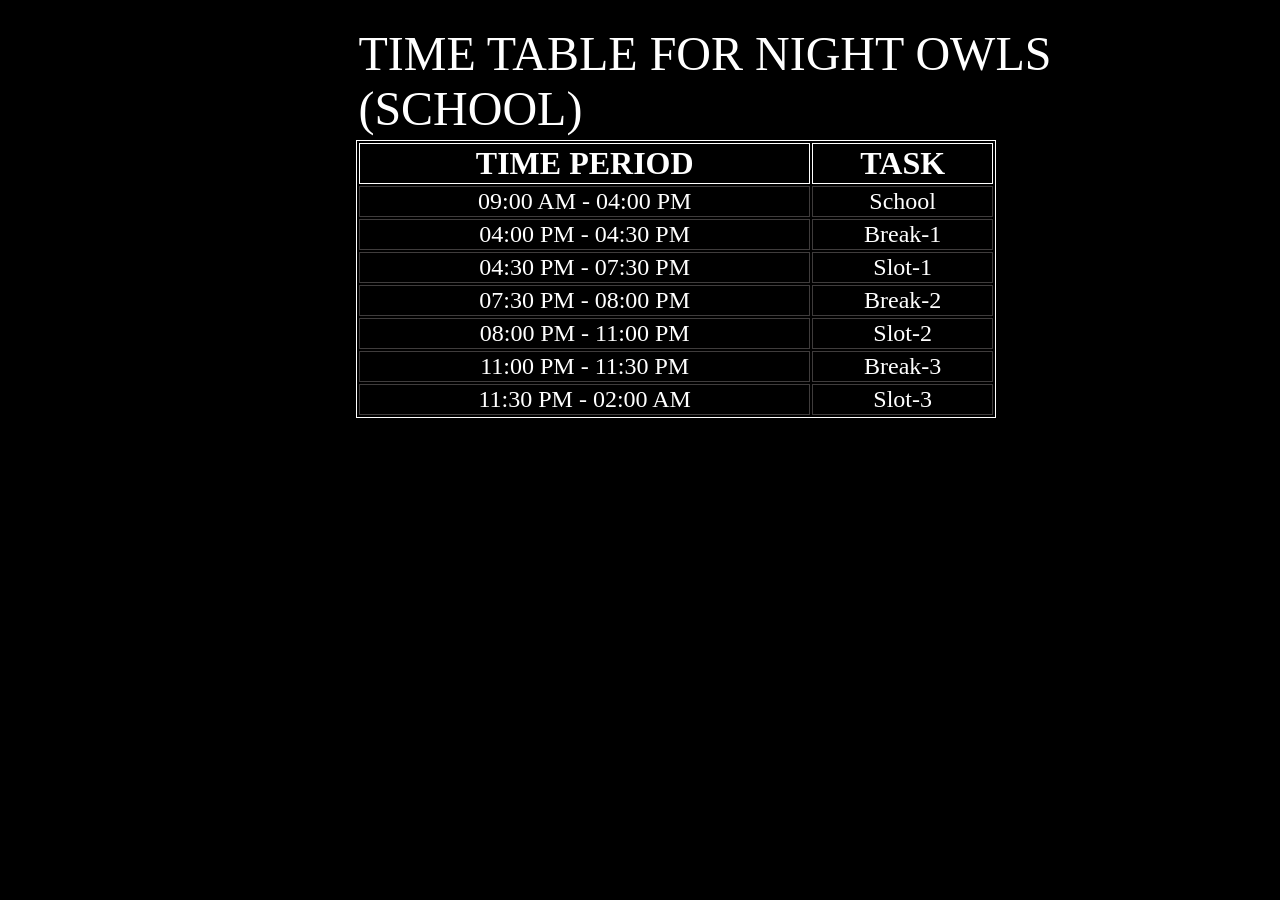
<file: timetable1.html>
<!DOCTYPE html>
<html lang="en">
<head>
    <meta charset="UTF-8">
    <meta name="viewport" content="width=device-width, initial-scale=1.0">
    <title>TIME TABLE FOR NIGTH OWLS (SCHOOL)</title>

    <style>
        td {
            border: 1px solid rgb(63, 60, 60);
            margin: 100PX;  
        }

        th{
            border: 1px solid white;
            margin: 100PX; 
        }

        table{
            border: 1px solid white;
            margin: 100PX; 
        }

        .center{
            margin-left: auto;
            margin-right: auto;   
        }    
        
        #ctn1{
            text-align: center;
            position: absolute;
            left: 20%;
            top: 40px;
        }
        #ctn2{
            position: absolute;
            left: 28%;
            top: 10px;
        }
        </style>
</head>

<body style="background-color: black;" class="center">
    <p id="ctn2"><font color="white" size="7.5" face="Bahnschrift SemiBold">TIME TABLE FOR NIGHT OWLS (SCHOOL) </font></p>
    <table style="width: 50%;" id="ctn1">
        <tr>
            <th><font color="white" size="6.5" face="Bahnschrift SemiBold">TIME PERIOD</font></th>
            <th><font color="white" size="6.5" face="Bahnschrift SemiBold">TASK</font></th>
        </tr>
        <tr>
            <td><font color="white" size="5.5" face="Bahnschrift SemiBold">09:00 AM - 04:00 PM</font></td>
            <td><font color="white" size="5.5" face="Bahnschrift SemiBold">School</font></td>
        </tr>
        <tr>
            <td><font color="white" size="5.5" face="Bahnschrift SemiBold">04:00 PM - 04:30 PM</font></td>
            <td><font color="white" size="5.5" face="Bahnschrift SemiBold">Break-1</font></td>
        </tr>
        <tr>
            <td><font color="white" size="5.5" face="Bahnschrift SemiBold">04:30 PM - 07:30 PM</font></td>
            <td><font color="white" size="5.5" face="Bahnschrift SemiBold">Slot-1</font></td>
        </tr>
        <tr>
            <td><font color="white" size="5.5" face="Bahnschrift SemiBold">07:30 PM - 08:00 PM</font></td>
            <td><font color="white" size="5.5" face="Bahnschrift SemiBold">Break-2</font></td>
        </tr>
        <tr>
            <td><font color="white" size="5.5" face="Bahnschrift SemiBold">08:00 PM - 11:00 PM</font></td>
            <td><font color="white" size="5.5" face="Bahnschrift SemiBold">Slot-2</font></td>
        </tr>
        <tr>
            <td><font color="white" size="5.5" face="Bahnschrift SemiBold">11:00 PM - 11:30 PM</font></td>
            <td><font color="white" size="5.5" face="Bahnschrift SemiBold">Break-3</font></td>
        </tr>
        <tr>
            <td><font color="white" size="5.5" face="Bahnschrift SemiBold">11:30 PM - 02:00 AM</font></td>
            <td><font color="white" size="5.5" face="Bahnschrift SemiBold">Slot-3</font></td>
        </tr>
    </table>
</body>
</html>
</file>
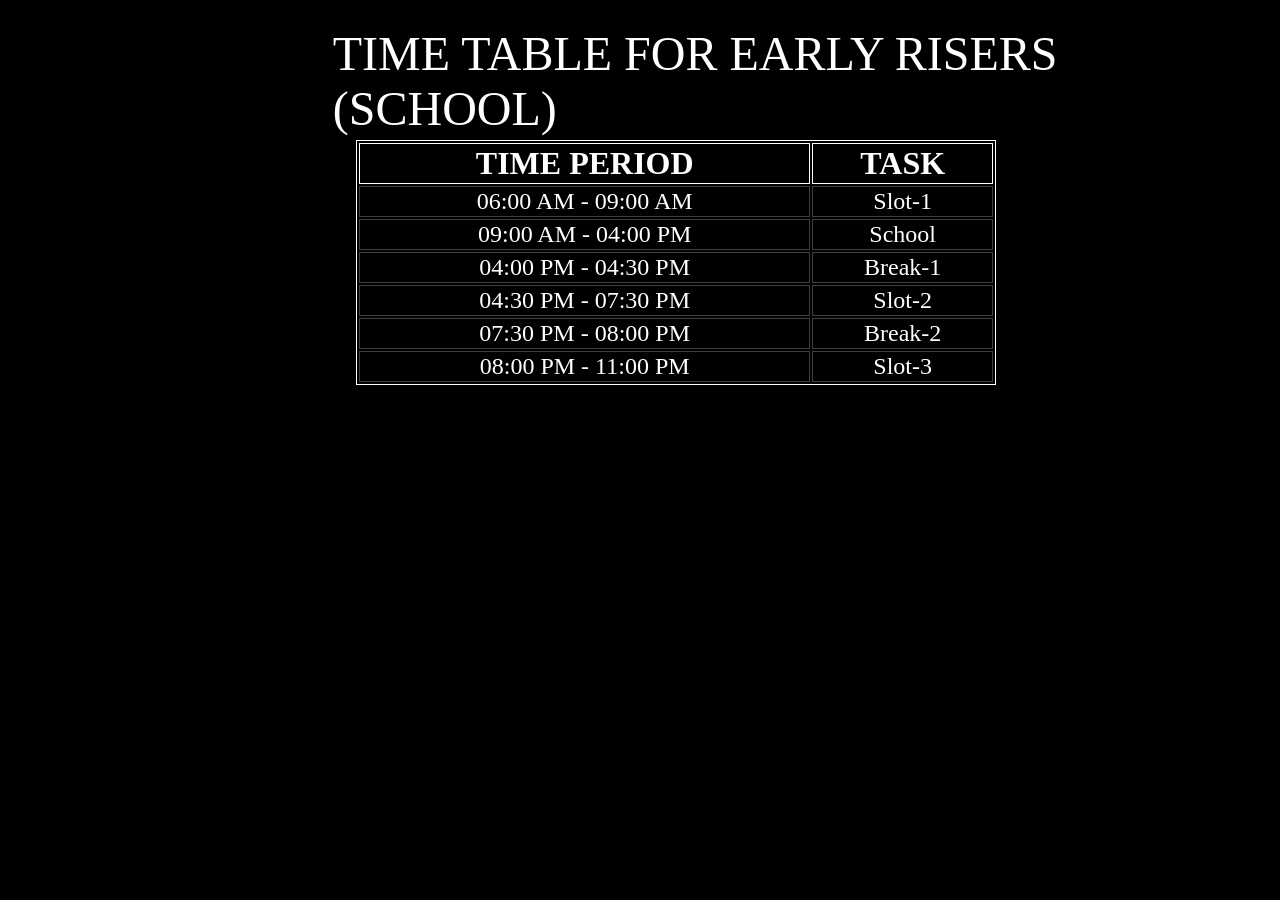
<file: timetable2.html>
<!DOCTYPE html>
<html lang="en">
<head>
    <meta charset="UTF-8">
    <meta name="viewport" content="width=device-width, initial-scale=1.0">
    <title>TIME TABLE FOR EARLY RISERS (SCHOOL)</title>
    <style>
        td {
            border: 1px solid rgb(63, 60, 60);
            margin: 100PX;  
        }

        th{
            border: 1px solid white;
            margin: 100PX; 
        }

        table{
            border: 1px solid white;
            margin: 100PX; 
        }

        .center{
            margin-left: auto;
            margin-right: auto;   
        }    
        
        #ctn1{
            text-align: center;
            position: absolute;
            left: 20%;
            top: 40px;
        }
        #ctn2{
            position: absolute;
            left: 26%;
            top: 10px;
        }
        </style>
</head>
<body style="background-color: black;">
    <p id="ctn2"><font color="white" size="7.5" face="Bahnschrift SemiBold">TIME TABLE FOR EARLY RISERS (SCHOOL) </font></p>
    <table style="width: 50%;" id="ctn1">
        <tr>
            <th><font color="white" size="6.5" face="Bahnschrift SemiBold">TIME PERIOD</font></th>
            <th><font color="white" size="6.5" face="Bahnschrift SemiBold">TASK</font></th>
        </tr>
        <tr>
            <td><font color="white" size="5.5" face="Bahnschrift SemiBold">06:00 AM - 09:00 AM</font></td>
            <td><font color="white" size="5.5" face="Bahnschrift SemiBold">Slot-1</font></td>
        </tr>
        <tr>
            <td><font color="white" size="5.5" face="Bahnschrift SemiBold">09:00 AM - 04:00 PM</font></td>
            <td><font color="white" size="5.5" face="Bahnschrift SemiBold">School</font></td>
        </tr>
        <tr>
            <td><font color="white" size="5.5" face="Bahnschrift SemiBold">04:00 PM - 04:30 PM</font></td>
            <td><font color="white" size="5.5" face="Bahnschrift SemiBold">Break-1</font></td>
        </tr>
        <tr>
            <td><font color="white" size="5.5" face="Bahnschrift SemiBold">04:30 PM - 07:30 PM</font></td>
            <td><font color="white" size="5.5" face="Bahnschrift SemiBold">Slot-2</font></td>
        </tr>
        <tr>
            <td><font color="white" size="5.5" face="Bahnschrift SemiBold">07:30 PM - 08:00 PM</font></td>
            <td><font color="white" size="5.5" face="Bahnschrift SemiBold">Break-2</font></td>
        </tr>
        <tr>
            <td><font color="white" size="5.5" face="Bahnschrift SemiBold">08:00 PM - 11:00 PM</font></td>
            <td><font color="white" size="5.5" face="Bahnschrift SemiBold">Slot-3</font></td>
        </tr>
    </table>
</body>
</html>
</file>
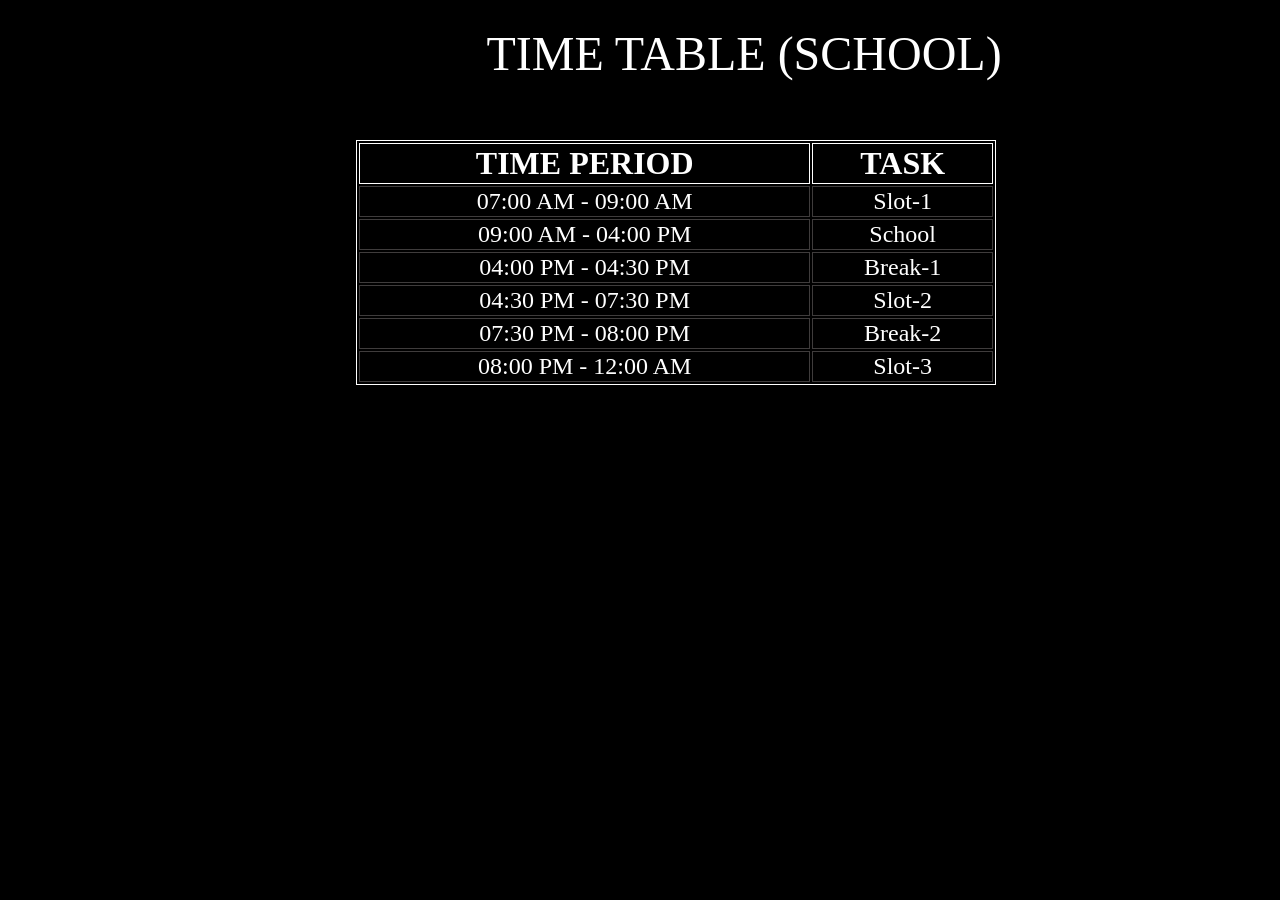
<file: timetable3.html>
<!DOCTYPE html>
<html lang="en">
<head>
    <meta charset="UTF-8">
    <meta name="viewport" content="width=device-width, initial-scale=1.0">
    <title>TIME TABLE (SCHOOL)</title>
    <style>
        
        td {
            border: 1px solid rgb(63, 60, 60);
            margin: 100PX;  
        }

        th{
            border: 1px solid white;
            margin: 100PX; 
        }

        table{
            border: 1px solid white;
            margin: 100PX; 
        }

        .center{
            margin-left: auto;
            margin-right: auto;   
        }    
        
        #ctn1{
            text-align: center;
            position: absolute;
            left: 20%;
            top: 40px;
        }
        #ctn2{
            position: absolute;
            left: 38%;
            top: 10px;
        }
        </style>
</head>
<body style="background-color: black;">
    <p id="ctn2"><font color="white" size="7.5" face="Bahnschrift SemiBold">TIME TABLE (SCHOOL) </font></p>
    <table style="width: 50%;" id="ctn1">
        <tr>
            <th><font color="white" size="6.5" face="Bahnschrift SemiBold">TIME PERIOD</font></th>
            <th><font color="white" size="6.5" face="Bahnschrift SemiBold">TASK</font></th>
        </tr>
        <tr>
            <td><font color="white" size="5.5" face="Bahnschrift SemiBold">07:00 AM - 09:00 AM</font></td>
            <td><font color="white" size="5.5" face="Bahnschrift SemiBold">Slot-1</font></td>
        </tr>
        <tr>
            <td><font color="white" size="5.5" face="Bahnschrift SemiBold">09:00 AM - 04:00 PM</font></td>
            <td><font color="white" size="5.5" face="Bahnschrift SemiBold">School</font></td>
        </tr>
        <tr>
            <td><font color="white" size="5.5" face="Bahnschrift SemiBold">04:00 PM - 04:30 PM</font></td>
            <td><font color="white" size="5.5" face="Bahnschrift SemiBold">Break-1</font></td>
        </tr>
        <tr>
            <td><font color="white" size="5.5" face="Bahnschrift SemiBold">04:30 PM - 07:30 PM</font></td>
            <td><font color="white" size="5.5" face="Bahnschrift SemiBold">Slot-2</font></td>
        </tr>
        <tr>
            <td><font color="white" size="5.5" face="Bahnschrift SemiBold">07:30 PM - 08:00 PM</font></td>
            <td><font color="white" size="5.5" face="Bahnschrift SemiBold">Break-2</font></td>
        </tr>
        <tr>
            <td><font color="white" size="5.5" face="Bahnschrift SemiBold">08:00 PM - 12:00 AM</font></td>
            <td><font color="white" size="5.5" face="Bahnschrift SemiBold">Slot-3</font></td>
        </tr>
    </table>
</body>
</html>
</file>
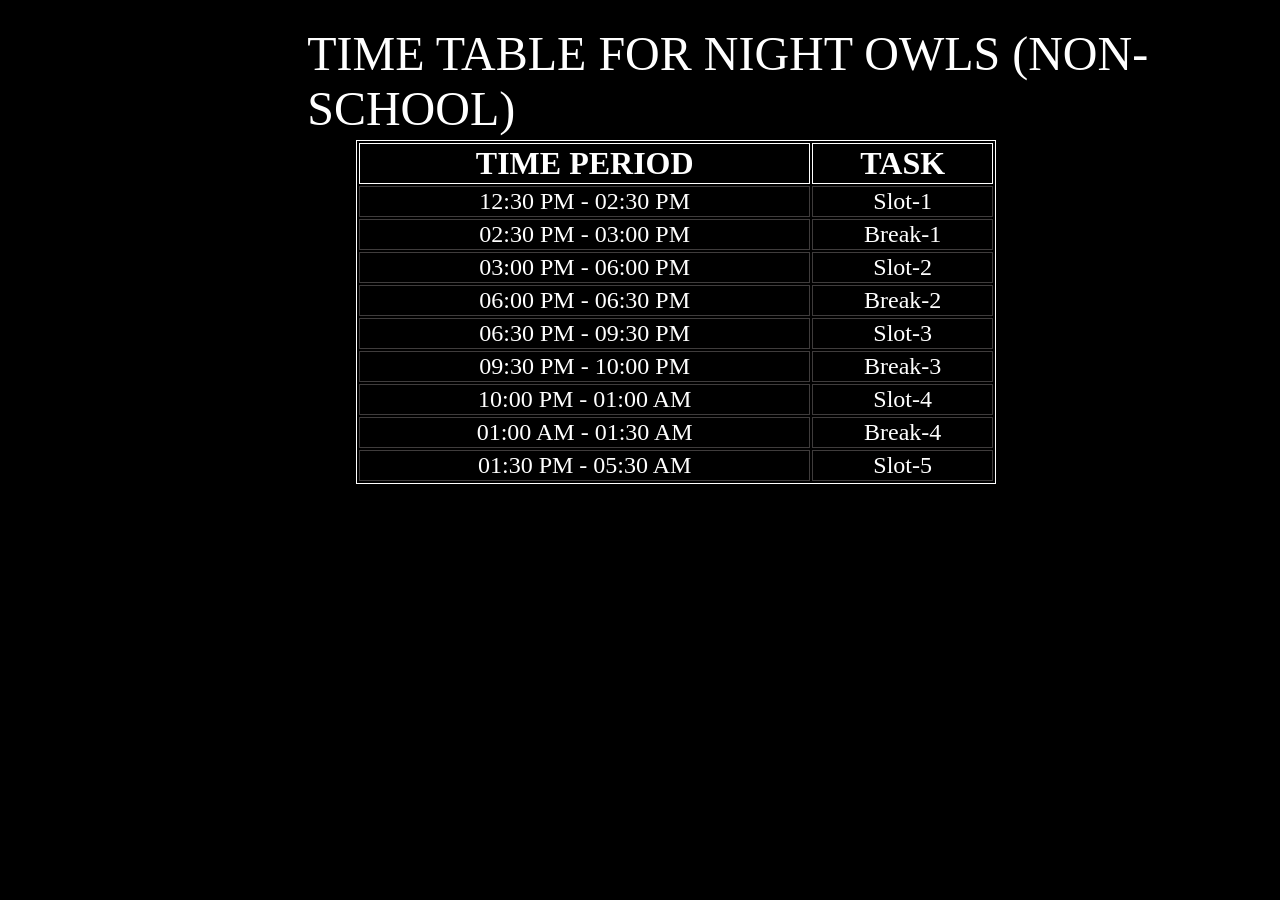
<file: timetable4.html>
<!DOCTYPE html>
<html lang="en">
<head>
    <meta charset="UTF-8">
    <meta name="viewport" content="width=device-width, initial-scale=1.0">
    <title>TIME TABLE FOR NIGTH OWLS (NON-SCHOOL)</title>

    <style>
        td {
            border: 1px solid rgb(63, 60, 60);
            margin: 100PX;  
        }

        th{
            border: 1px solid white;
            margin: 100PX; 
        }

        table{
            border: 1px solid white;
            margin: 100PX; 
        }

        .center{
            margin-left: auto;
            margin-right: auto;   
        }    
        
        #ctn1{
            text-align: center;
            position: absolute;
            left: 20%;
            top: 40px;
        }
        #ctn2{
            position: absolute;
            left: 24%;
            top: 10px;
        }
        </style>
</head>

<body style="background-color: black;" class="center">
    <p id="ctn2"><font color="white" size="7.5" face="Bahnschrift SemiBold">TIME TABLE FOR NIGHT OWLS (NON-SCHOOL) </font></p>
    <table style="width: 50%;" id="ctn1">
        <tr>
            <th><font color="white" size="6.5" face="Bahnschrift SemiBold">TIME PERIOD</font></th>
            <th><font color="white" size="6.5" face="Bahnschrift SemiBold">TASK</font></th>
        </tr>
        <tr>
            <td><font color="white" size="5.5" face="Bahnschrift SemiBold">12:30 PM - 02:30 PM</font></td>
            <td><font color="white" size="5.5" face="Bahnschrift SemiBold">Slot-1</font></td>
        </tr>
        <tr>
            <td><font color="white" size="5.5" face="Bahnschrift SemiBold">02:30 PM - 03:00 PM</font></td>
            <td><font color="white" size="5.5" face="Bahnschrift SemiBold">Break-1</font></td>
        </tr>
        <tr>
            <td><font color="white" size="5.5" face="Bahnschrift SemiBold">03:00 PM - 06:00 PM</font></td>
            <td><font color="white" size="5.5" face="Bahnschrift SemiBold">Slot-2</font></td>
        </tr>
        <tr>
            <td><font color="white" size="5.5" face="Bahnschrift SemiBold">06:00 PM - 06:30 PM</font></td>
            <td><font color="white" size="5.5" face="Bahnschrift SemiBold">Break-2</font></td>
        </tr>
        <tr>
            <td><font color="white" size="5.5" face="Bahnschrift SemiBold">06:30 PM - 09:30 PM</font></td>
            <td><font color="white" size="5.5" face="Bahnschrift SemiBold">Slot-3</font></td>
        </tr>
        <tr>
            <td><font color="white" size="5.5" face="Bahnschrift SemiBold">09:30 PM - 10:00 PM</font></td>
            <td><font color="white" size="5.5" face="Bahnschrift SemiBold">Break-3</font></td>
        </tr>
        <tr>
            <td><font color="white" size="5.5" face="Bahnschrift SemiBold">10:00 PM - 01:00 AM</font></td>
            <td><font color="white" size="5.5" face="Bahnschrift SemiBold">Slot-4</font></td>
        </tr>
        <tr>
            <td><font color="white" size="5.5" face="Bahnschrift SemiBold">01:00 AM - 01:30 AM</font></td>
            <td><font color="white" size="5.5" face="Bahnschrift SemiBold">Break-4</font></td>
        </tr>
        <tr>
            <td><font color="white" size="5.5" face="Bahnschrift SemiBold">01:30 PM - 05:30 AM</font></td>
            <td><font color="white" size="5.5" face="Bahnschrift SemiBold">Slot-5</font></td>
        </tr>
    </table>
</body>
</html>
</file>
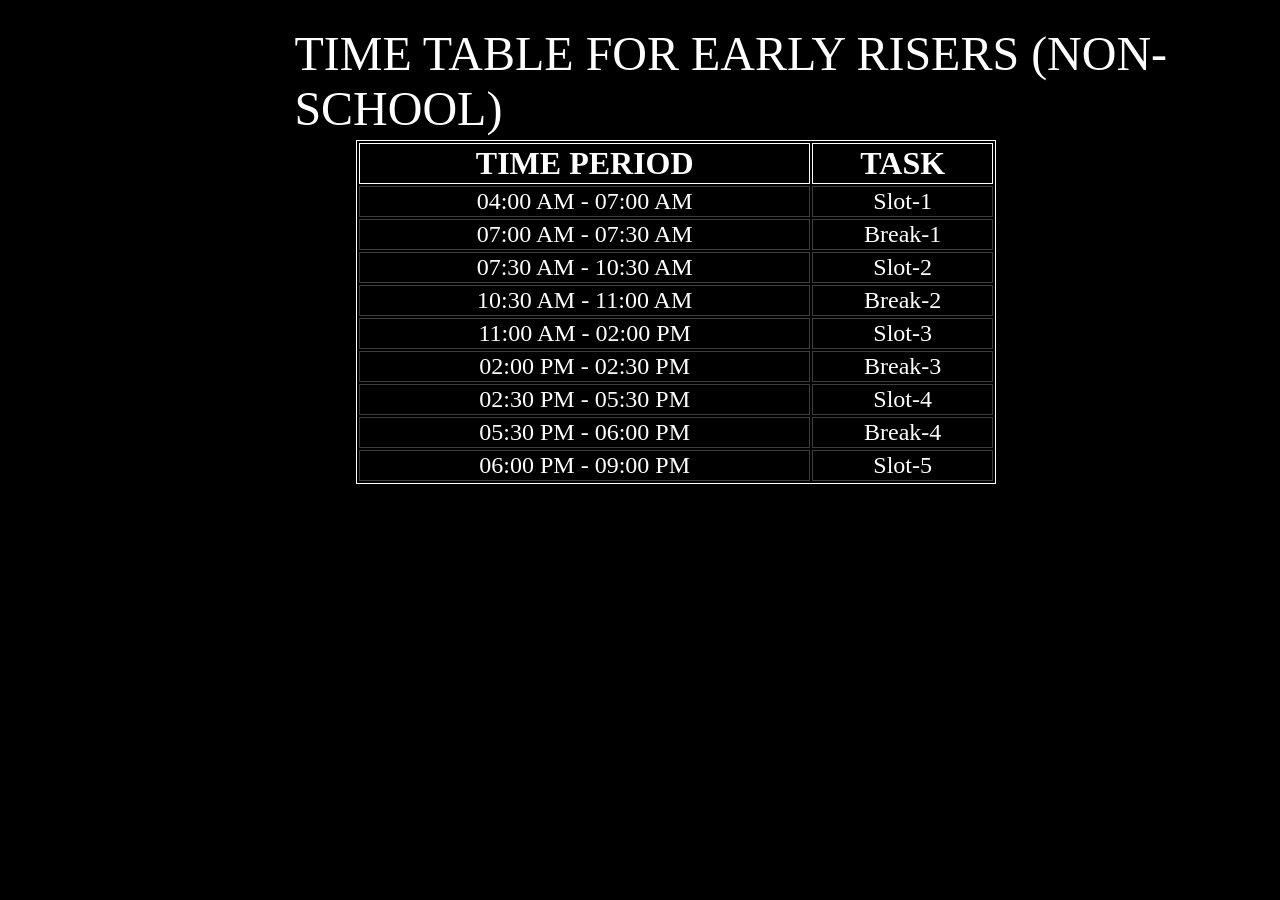
<file: timetable5.html>
<!DOCTYPE html>
<html lang="en">
<head>
    <meta charset="UTF-8">
    <meta name="viewport" content="width=device-width, initial-scale=1.0">
    <title>TIME TABLE FOR EARLY RISERS (NON-SCHOOL)</title>

    <style>
        td {
            border: 1px solid rgb(63, 60, 60);
            margin: 100PX;  
        }

        th{
            border: 1px solid white;
            margin: 100PX; 
        }

        table{
            border: 1px solid white;
            margin: 100PX; 
        }

        .center{
            margin-left: auto;
            margin-right: auto;   
        }    
        
        #ctn1{
            text-align: center;
            position: absolute;
            left: 20%;
            top: 40px;
        }
        #ctn2{
            position: absolute;
            left: 23%;
            top: 10px;
        }
        </style>
</head>

<body style="background-color: black;" class="center">
    <p id="ctn2"><font color="white" size="7.5" face="Bahnschrift SemiBold">TIME TABLE FOR EARLY RISERS (NON-SCHOOL) </font></p>
    <table style="width: 50%;" id="ctn1">
        <tr>
            <th><font color="white" size="6.5" face="Bahnschrift SemiBold">TIME PERIOD</font></th>
            <th><font color="white" size="6.5" face="Bahnschrift SemiBold">TASK</font></th>
        </tr>
        <tr>
            <td><font color="white" size="5.5" face="Bahnschrift SemiBold">04:00 AM - 07:00 AM</font></td>
            <td><font color="white" size="5.5" face="Bahnschrift SemiBold">Slot-1</font></td>
        </tr>
        <tr>
            <td><font color="white" size="5.5" face="Bahnschrift SemiBold">07:00 AM - 07:30 AM</font></td>
            <td><font color="white" size="5.5" face="Bahnschrift SemiBold">Break-1</font></td>
        </tr>
        <tr>
            <td><font color="white" size="5.5" face="Bahnschrift SemiBold">07:30 AM - 10:30 AM</font></td>
            <td><font color="white" size="5.5" face="Bahnschrift SemiBold">Slot-2</font></td>
        </tr>
        <tr>
            <td><font color="white" size="5.5" face="Bahnschrift SemiBold">10:30 AM - 11:00 AM</font></td>
            <td><font color="white" size="5.5" face="Bahnschrift SemiBold">Break-2</font></td>
        </tr>
        <tr>
            <td><font color="white" size="5.5" face="Bahnschrift SemiBold">11:00 AM - 02:00 PM</font></td>
            <td><font color="white" size="5.5" face="Bahnschrift SemiBold">Slot-3</font></td>
        </tr>
        <tr>
            <td><font color="white" size="5.5" face="Bahnschrift SemiBold">02:00 PM - 02:30 PM</font></td>
            <td><font color="white" size="5.5" face="Bahnschrift SemiBold">Break-3</font></td>
        </tr>
        <tr>
            <td><font color="white" size="5.5" face="Bahnschrift SemiBold">02:30 PM - 05:30 PM</font></td>
            <td><font color="white" size="5.5" face="Bahnschrift SemiBold">Slot-4</font></td>
        </tr>
        <tr>
            <td><font color="white" size="5.5" face="Bahnschrift SemiBold">05:30 PM - 06:00 PM</font></td>
            <td><font color="white" size="5.5" face="Bahnschrift SemiBold">Break-4</font></td>
        </tr>
        <tr>
            <td><font color="white" size="5.5" face="Bahnschrift SemiBold">06:00 PM - 09:00 PM</font></td>
            <td><font color="white" size="5.5" face="Bahnschrift SemiBold">Slot-5</font></td>
        </tr>
    </table>
</body>
</html>
</file>
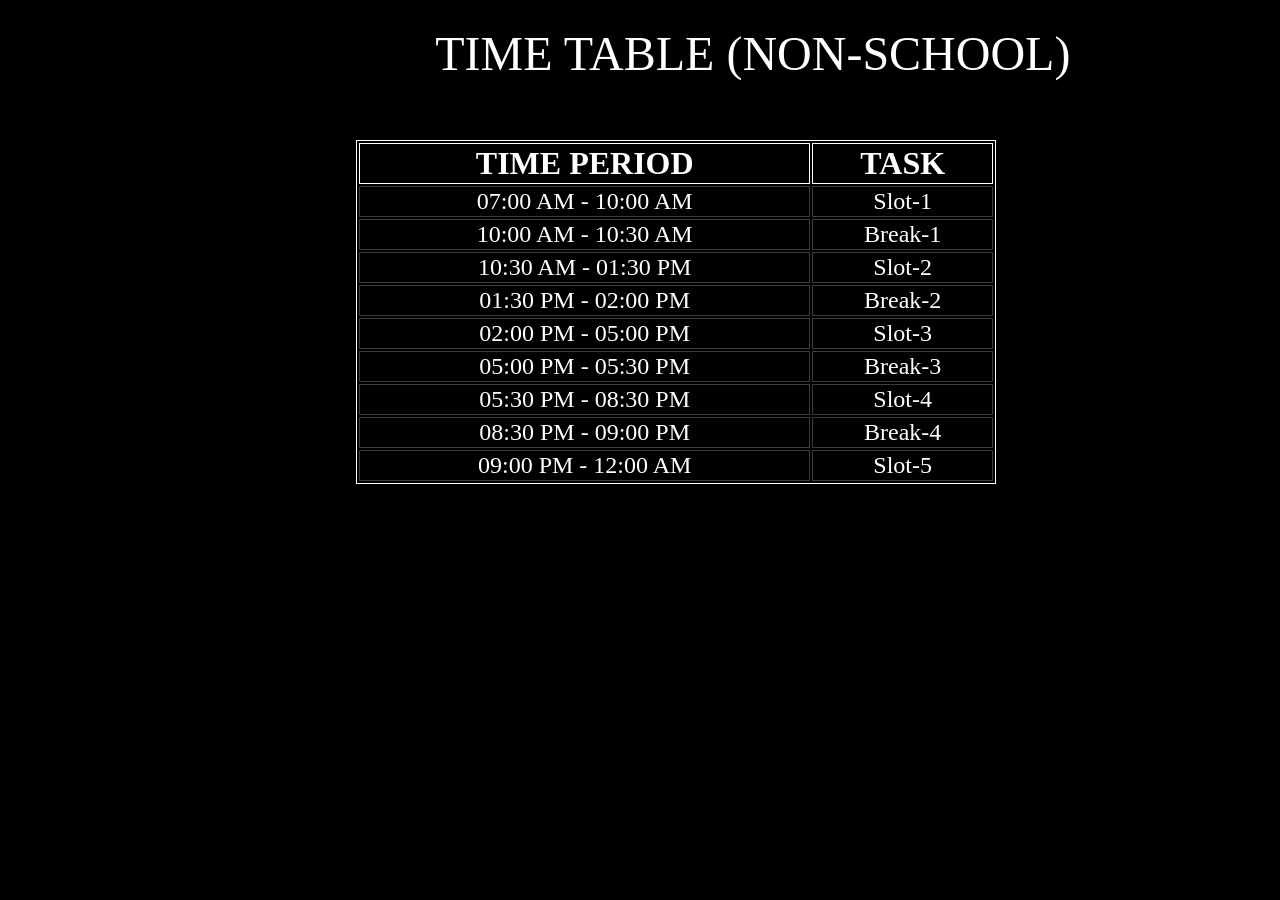
<file: timetable6.html>
<!DOCTYPE html>
<html lang="en">
<head>
    <meta charset="UTF-8">
    <meta name="viewport" content="width=device-width, initial-scale=1.0">
    <title>TIME TABLE (NON-SCHOOL)</title>

    <style>
        td {
            border: 1px solid rgb(63, 60, 60);
            margin: 100PX;  
        }

        th{
            border: 1px solid white;
            margin: 100PX; 
        }

        table{
            border: 1px solid white;
            margin: 100PX; 
        }

        .center{
            margin-left: auto;
            margin-right: auto;   
        }    
        
        #ctn1{
            text-align: center;
            position: absolute;
            left: 20%;
            top: 40px;
        }
        #ctn2{
            position: absolute;
            left: 34%;
            top: 10px;
        }
        </style>
</head>

<body style="background-color: black;" class="center">
    <p id="ctn2"><font color="white" size="7.5" face="Bahnschrift SemiBold">TIME TABLE (NON-SCHOOL) </font></p>
    <table style="width: 50%;" id="ctn1">
        <tr>
            <th><font color="white" size="6.5" face="Bahnschrift SemiBold">TIME PERIOD</font></th>
            <th><font color="white" size="6.5" face="Bahnschrift SemiBold">TASK</font></th>
        </tr>
        <tr>
            <td><font color="white" size="5.5" face="Bahnschrift SemiBold">07:00 AM - 10:00 AM</font></td>
            <td><font color="white" size="5.5" face="Bahnschrift SemiBold">Slot-1</font></td>
        </tr>
        <tr>
            <td><font color="white" size="5.5" face="Bahnschrift SemiBold">10:00 AM - 10:30 AM</font></td>
            <td><font color="white" size="5.5" face="Bahnschrift SemiBold">Break-1</font></td>
        </tr>
        <tr>
            <td><font color="white" size="5.5" face="Bahnschrift SemiBold">10:30 AM - 01:30 PM</font></td>
            <td><font color="white" size="5.5" face="Bahnschrift SemiBold">Slot-2</font></td>
        </tr>
        <tr>
            <td><font color="white" size="5.5" face="Bahnschrift SemiBold">01:30 PM - 02:00 PM</font></td>
            <td><font color="white" size="5.5" face="Bahnschrift SemiBold">Break-2</font></td>
        </tr>
        <tr>
            <td><font color="white" size="5.5" face="Bahnschrift SemiBold">02:00 PM - 05:00 PM</font></td>
            <td><font color="white" size="5.5" face="Bahnschrift SemiBold">Slot-3</font></td>
        </tr>
        <tr>
            <td><font color="white" size="5.5" face="Bahnschrift SemiBold">05:00 PM - 05:30 PM</font></td>
            <td><font color="white" size="5.5" face="Bahnschrift SemiBold">Break-3</font></td>
        </tr>
        <tr>
            <td><font color="white" size="5.5" face="Bahnschrift SemiBold">05:30 PM - 08:30 PM</font></td>
            <td><font color="white" size="5.5" face="Bahnschrift SemiBold">Slot-4</font></td>
        </tr>
        <tr>
            <td><font color="white" size="5.5" face="Bahnschrift SemiBold">08:30 PM - 09:00 PM</font></td>
            <td><font color="white" size="5.5" face="Bahnschrift SemiBold">Break-4</font></td>
        </tr>
        <tr>
            <td><font color="white" size="5.5" face="Bahnschrift SemiBold">09:00 PM - 12:00 AM</font></td>
            <td><font color="white" size="5.5" face="Bahnschrift SemiBold">Slot-5</font></td>
        </tr>
    </table>
</body>
</html>
</file>
